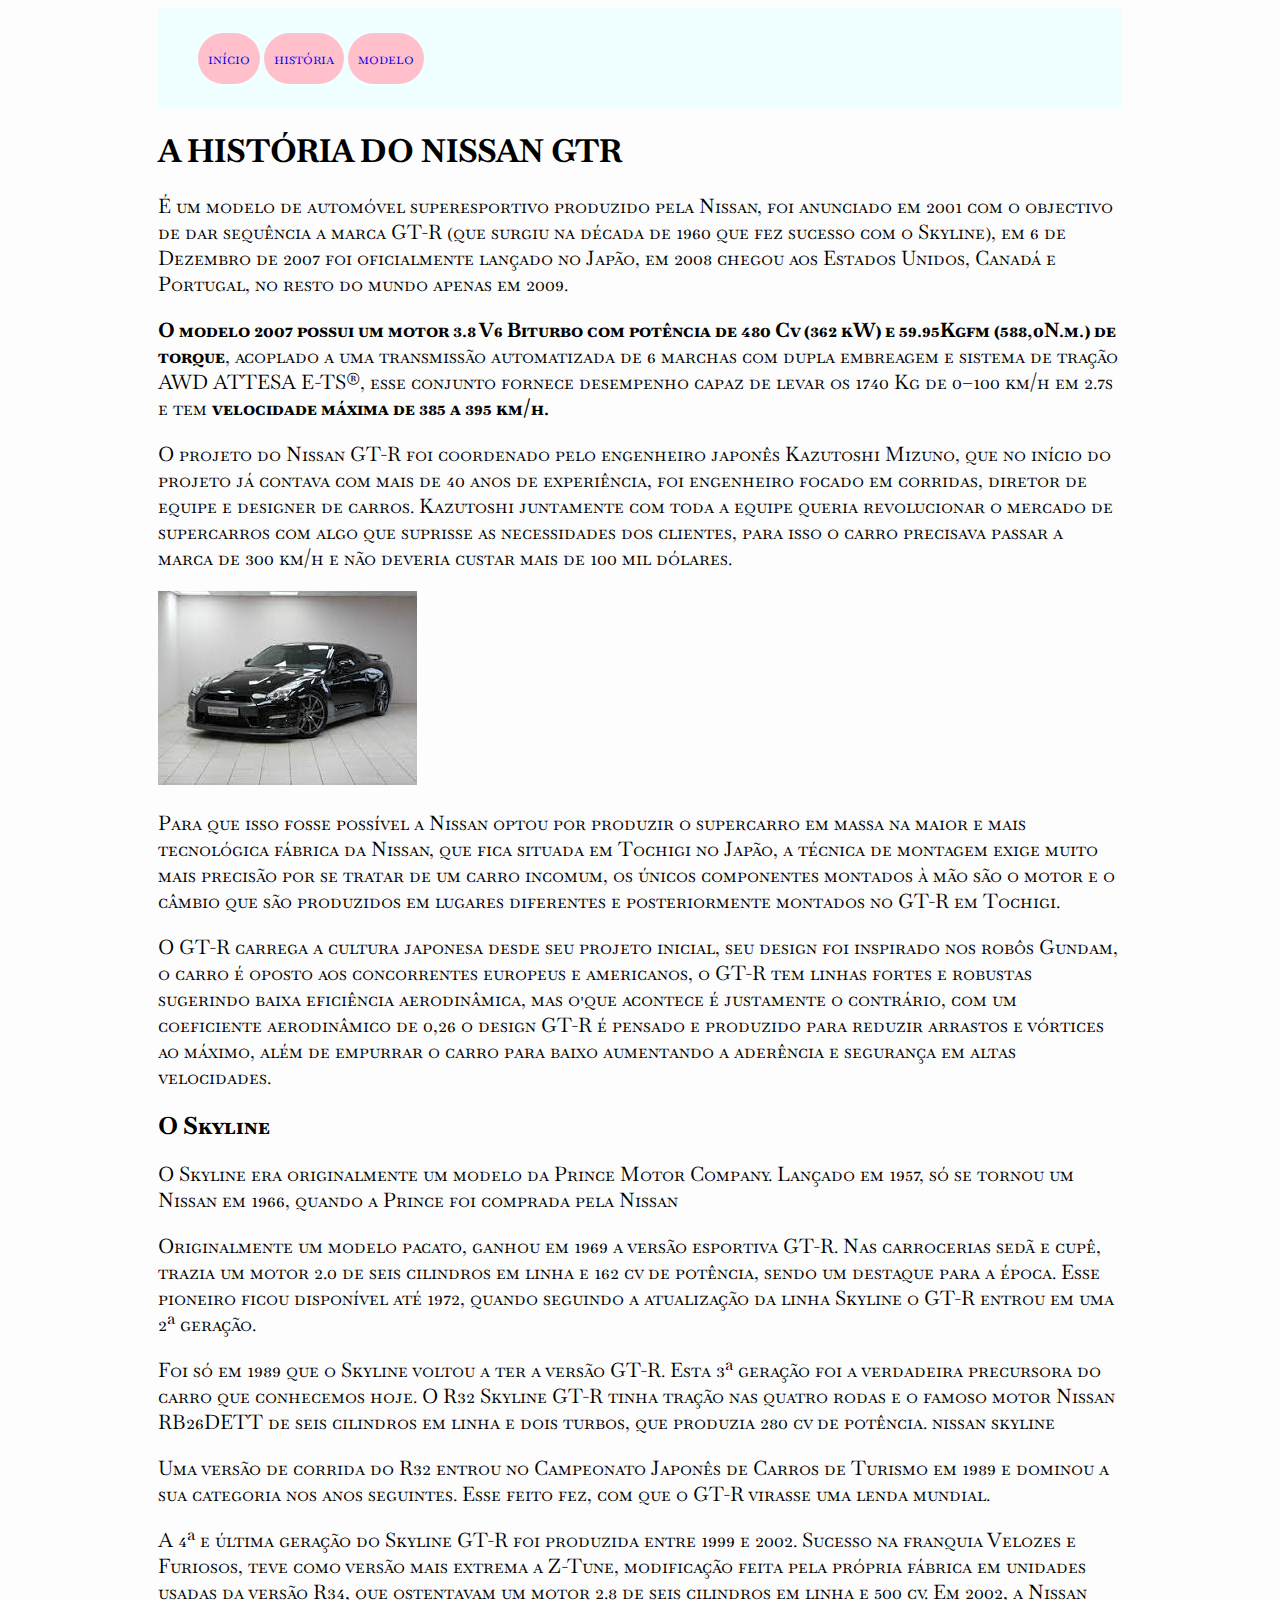
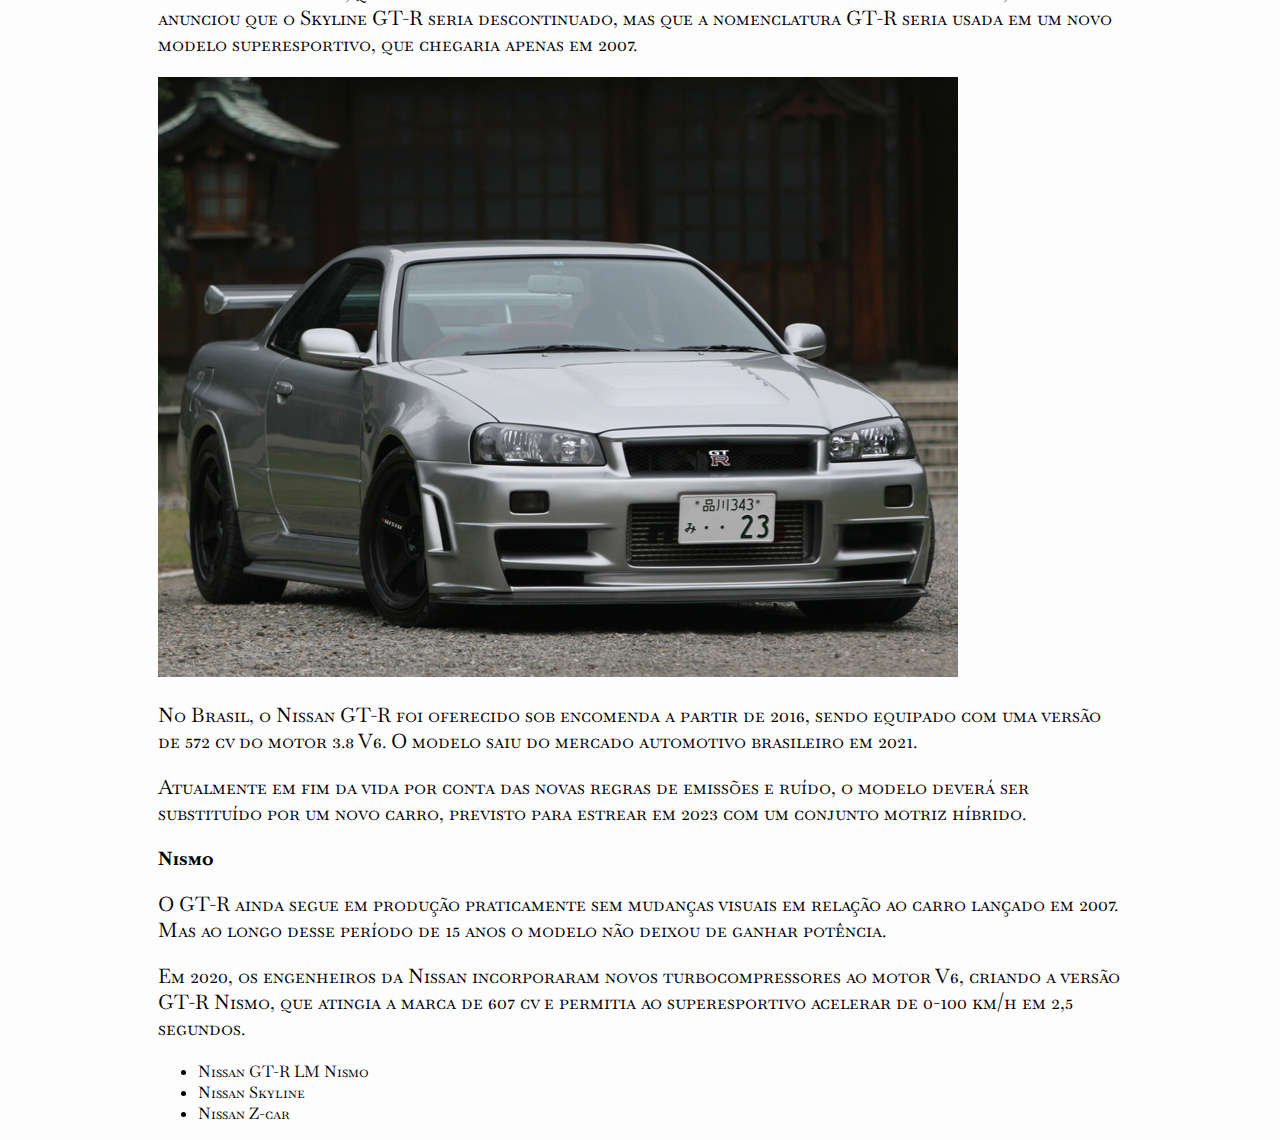
<file: index.html>
<!DOCTYPE html>
<html lang="pt-br">

<head>
    <meta charset="UTF-8">
    <meta http-equiv="X-UA-Compatible" content="IE=edge">
    <meta name="viewport" content="width=device-width, initial-scale=1.0">
    <title>carro GTRS</title>
    <link rel="stylesheet" href="style.css">

</head>

<body>
       <header>
    <a class="links" href="index.html">início</a>
    <a class="links"href="história.html">história</a>
    <a class="links"href="#">modelo</a>
    <link rel="preconnect" href="https://fonts.googleapis.com">
    <link rel="preconnect" href="https://fonts.gstatic.com" crossorigin>
    <link href="https://fonts.googleapis.com/css2?family=Baskervville+SC&family=Dancing+Script:wght@400..700&display=swap" rel="stylesheet">

       </header>


    <main>
    <h1 class="titulo1">A HISTÓRIA DO NISSAN GTR</h1>
    <p>É um modelo de automóvel superesportivo produzido pela Nissan, foi anunciado em 2001 com o objectivo de dar
        sequência a marca GT-R (que surgiu na década de 1960 que fez sucesso com o Skyline), em 6 de Dezembro de 2007
        foi oficialmente lançado no Japão, em 2008 chegou aos Estados Unidos, Canadá e Portugal, no resto do mundo
        apenas em 2009.</p>
    <p><strong> O modelo 2007 possui um motor 3.8 V6 Biturbo com potência de 480 Cv (362 kW) e 59.95Kgfm (588,0N.m.) de torque</strong>,
        acoplado a uma transmissão automatizada de 6 marchas com dupla embreagem e sistema de tração AWD ATTESA E-TS®,
        esse conjunto fornece desempenho capaz de levar os 1740 Kg de 0–100 km/h em 2.7s e tem <strong>velocidade máxima de 385
        a 395 km/h.</p></strong>
    <p>O projeto do Nissan GT-R foi coordenado pelo engenheiro japonês Kazutoshi Mizuno, que no início do projeto já
        contava com mais de 40 anos de experiência, foi engenheiro focado em corridas, diretor de equipe e designer de
        carros. Kazutoshi juntamente com toda a equipe queria revolucionar o mercado de supercarros com algo que
        suprisse as necessidades dos clientes, para isso o carro precisava passar a marca de 300 km/h e não deveria
        custar mais de 100 mil dólares.</p>

<img src="images.jpeg gtr">

    <p>Para que isso fosse possível a Nissan optou por produzir o supercarro em massa na maior e mais tecnológica
        fábrica da Nissan, que fica situada em Tochigi no Japão, a técnica de montagem exige muito mais precisão por se
        tratar de um carro incomum, os únicos componentes montados à mão são o motor e o câmbio que são produzidos em
        lugares diferentes e posteriormente montados no GT-R em Tochigi.</p>
    <p>O GT-R carrega a cultura japonesa desde seu projeto inicial, seu design foi inspirado nos robôs Gundam, o carro é
        oposto aos concorrentes europeus e americanos, o GT-R tem linhas fortes e robustas sugerindo baixa eficiência
        aerodinâmica, mas o'que acontece é justamente o contrário, com um coeficiente aerodinâmico de 0,26 o design GT-R
        é pensado e produzido para reduzir arrastos e vórtices ao máximo, além de empurrar o carro para baixo aumentando
        a aderência e segurança em altas velocidades.</p>

       <h2>O Skyline</h2>

     <p>O Skyline era originalmente um modelo da Prince Motor Company. Lançado em 1957, só se tornou um Nissan em 1966, quando a Prince foi comprada pela Nissan</p>
        
     <p>Originalmente um modelo pacato, ganhou em 1969 a versão esportiva GT-R. Nas carrocerias sedã e cupê, trazia um motor 2.0 de seis cilindros em linha e 162 cv de potência, sendo um destaque para a época. Esse pioneiro ficou disponível até 1972, quando seguindo a atualização da linha Skyline o GT-R entrou em uma 2ª geração.</p>

     <p>Foi só em 1989 que o Skyline voltou a ter a versão GT-R. Esta 3ª geração foi a verdadeira precursora do carro que conhecemos hoje. O R32 Skyline GT-R tinha tração nas quatro rodas e o famoso motor Nissan RB26DETT de seis cilindros em linha e dois turbos, que produzia 280 cv de potência. 
        nissan skyline</p>

       <p> Uma versão de corrida do R32 entrou no Campeonato Japonês de Carros de Turismo em 1989 e dominou a sua categoria nos anos seguintes. Esse feito fez, com que o GT-R virasse uma lenda mundial.</p>

       <p>A 4ª e última geração do Skyline GT-R foi produzida entre 1999 e 2002. Sucesso na franquia Velozes e Furiosos, teve como versão mais extrema a Z-Tune, modificação feita pela própria fábrica em unidades usadas da versão R34, que ostentavam um motor 2.8 de seis cilindros em linha e 500 cv.
        Em 2002, a Nissan anunciou que o Skyline GT-R seria descontinuado, mas que a nomenclatura GT-R seria usada em um novo modelo superesportivo, que chegaria apenas em 2007.</p>
<img src="nissan.jpg">
       <p>No Brasil, o Nissan GT-R foi oferecido sob encomenda a partir de 2016, sendo equipado com uma versão de 572 cv do motor 3.8 V6. O modelo saiu do mercado automotivo brasileiro em 2021.</p>
        
      </main>
      <p>Atualmente em fim da vida por conta das novas regras de emissões e ruído, o modelo deverá ser substituído por um novo carro, previsto para estrear em 2023 com um conjunto motriz híbrido.</p>

        <h3>Nismo</h3>
       <p>O GT-R ainda segue em produção praticamente sem mudanças visuais em relação ao carro lançado em 2007. Mas ao longo desse período de 15 anos o modelo não deixou de ganhar potência.</p>

       <p>Em 2020, os engenheiros da Nissan incorporaram novos turbocompressores ao motor V6, criando a versão GT-R Nismo, que atingia a marca de 607 cv e permitia ao superesportivo acelerar de 0-100 km/h em 2,5 segundos.</p>
<ul>
      <li>Nissan GT-R LM Nismo</li>
      <li>Nissan Skyline</li>
      <li>Nissan Z-car</li>      </main>

</body>

</html>
</file>
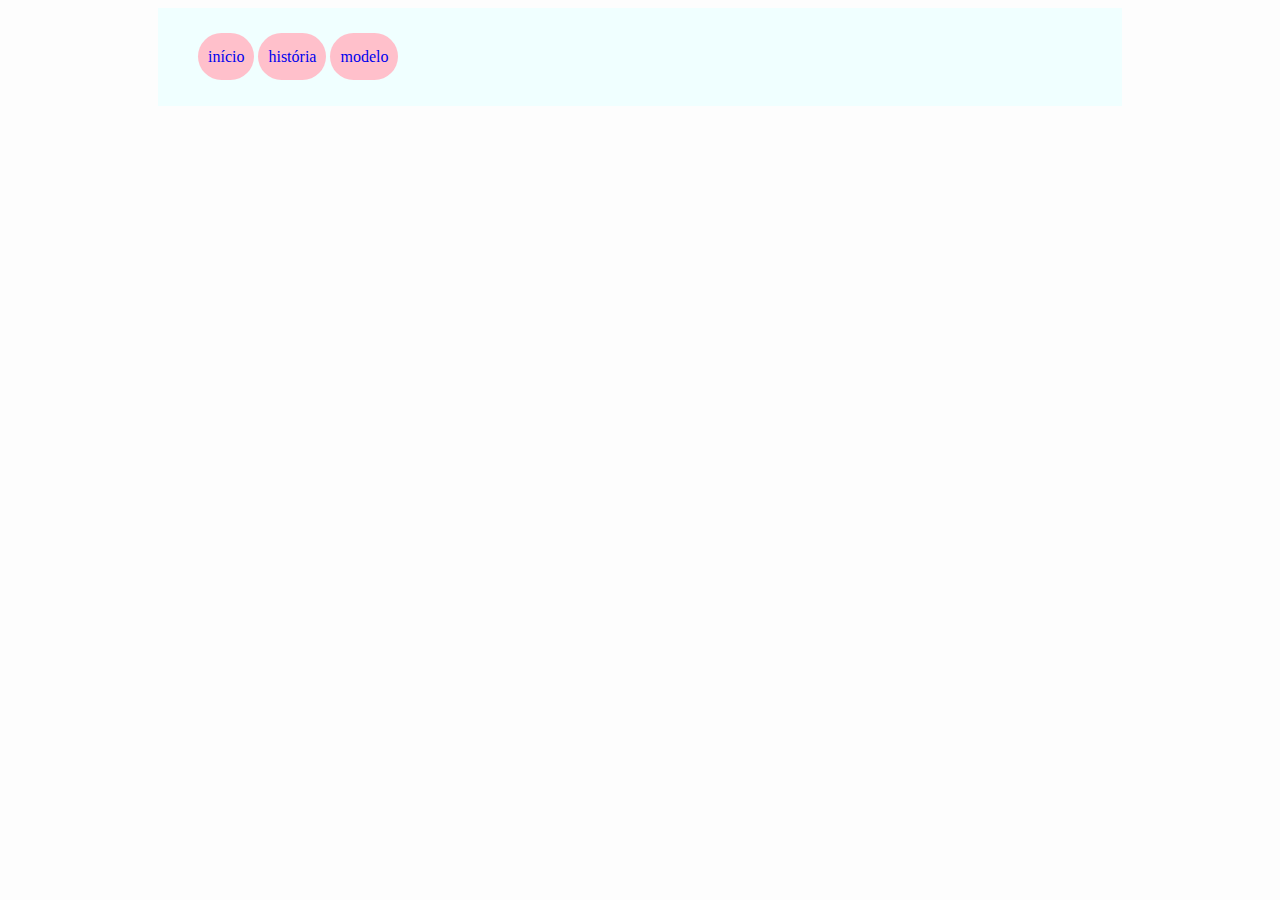
<file: história.html>
<!DOCTYPE html>
<html lang="pt-br">

<head>
    <meta charset="UTF-8">
    <meta http-equiv="X-UA-Compatible" content="IE=edge">
    <meta name="viewport" content="width=device-width, initial-scale=1.0">
    <title>carro GTRS</title>
    <link rel="stylesheet" href="style.css">

</head>

<body>
       <header>
    <a class="links" href="index.html">início</a>
    <a class="links"href="história.html">história</a>
    <a class="links"href="#">modelo</a>
     </header>
     <main>

     </main>
</body>
</html>
</file>
<file: style.css>
body{
      background-color: rgb(253, 253, 253);
     color: black;
     font-family: "Baskervville SC", serif;
     padding: 0 150px;

}
header{
        background-color: azure;
         padding: 40px;

}
p{
   font-size: 20px;

}
.links{
    color:aliceblue
    font-size: 35px;
    text-decoration: none;
    background-color: pink;
    padding: 15px 10px;
    border-radius:30px;

}
.titulo{
    color:azure;
    text-align:center;
}
</file>
